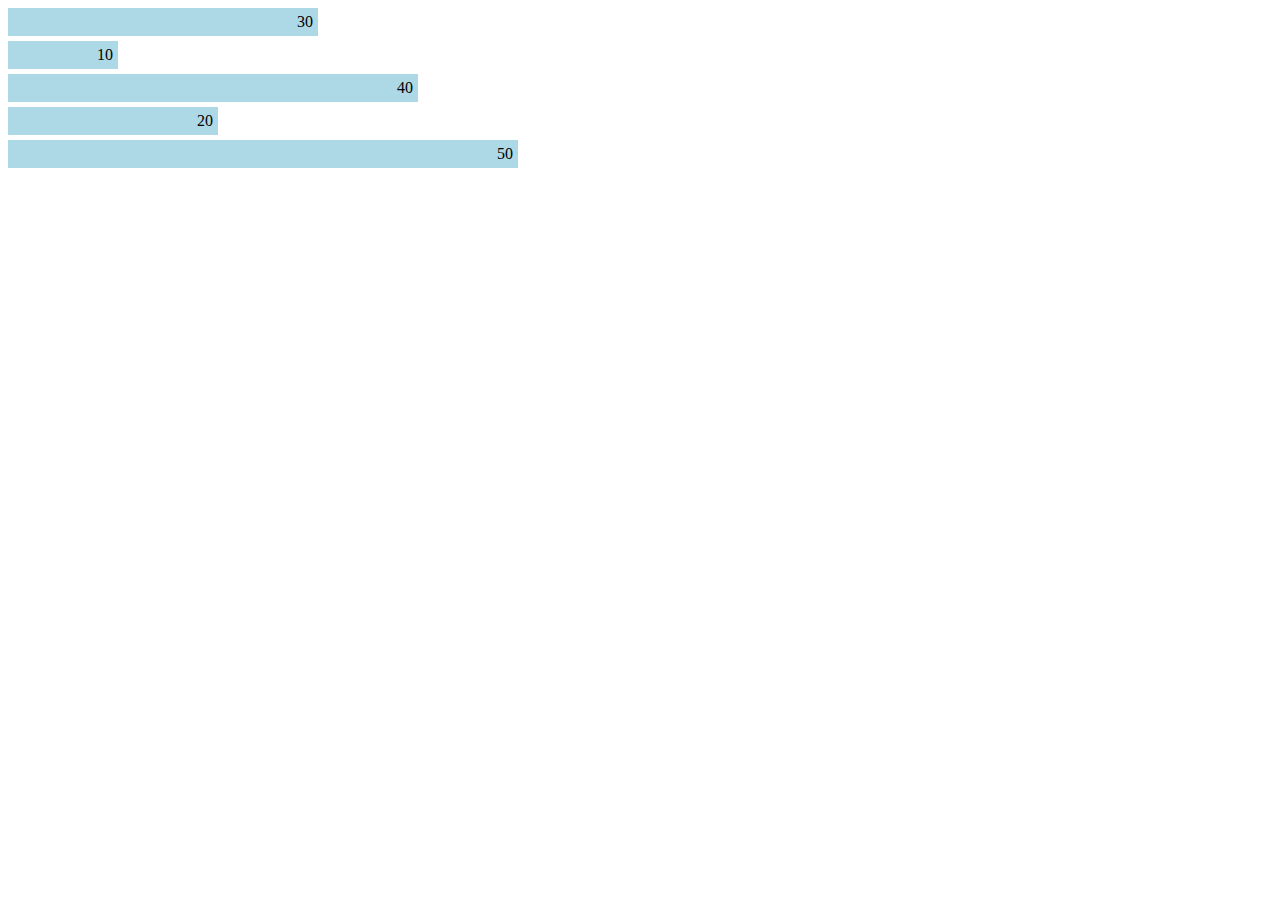
<file: Chapter-1/index.html>
<!DOCTYPE html>
<html>
  <head>
    <meta charset="utf-8">
    <title>D3-Chapter-1</title>
    <script type="text/javascript" src="../lib/d3.min.js"></script>
    <style>
        .barra {
        background-color: lightblue;
        margin-bottom: 5px;
        padding: 5px;
        text-align: right;
      }
    </style>
  </head>
  <body>

    <div id="grafico"></div>

    <script type="text/javascript">
      d3.select('#grafico')
        .selectAll('div.barra')
        .data([30, 10, 40, 20, 50])
        .enter()
          .append('div')
          .classed('barra', true)
          .text(d => d)
          .style('width', d => d*10+'px');
    </script>
  </body>
</html>
</file>
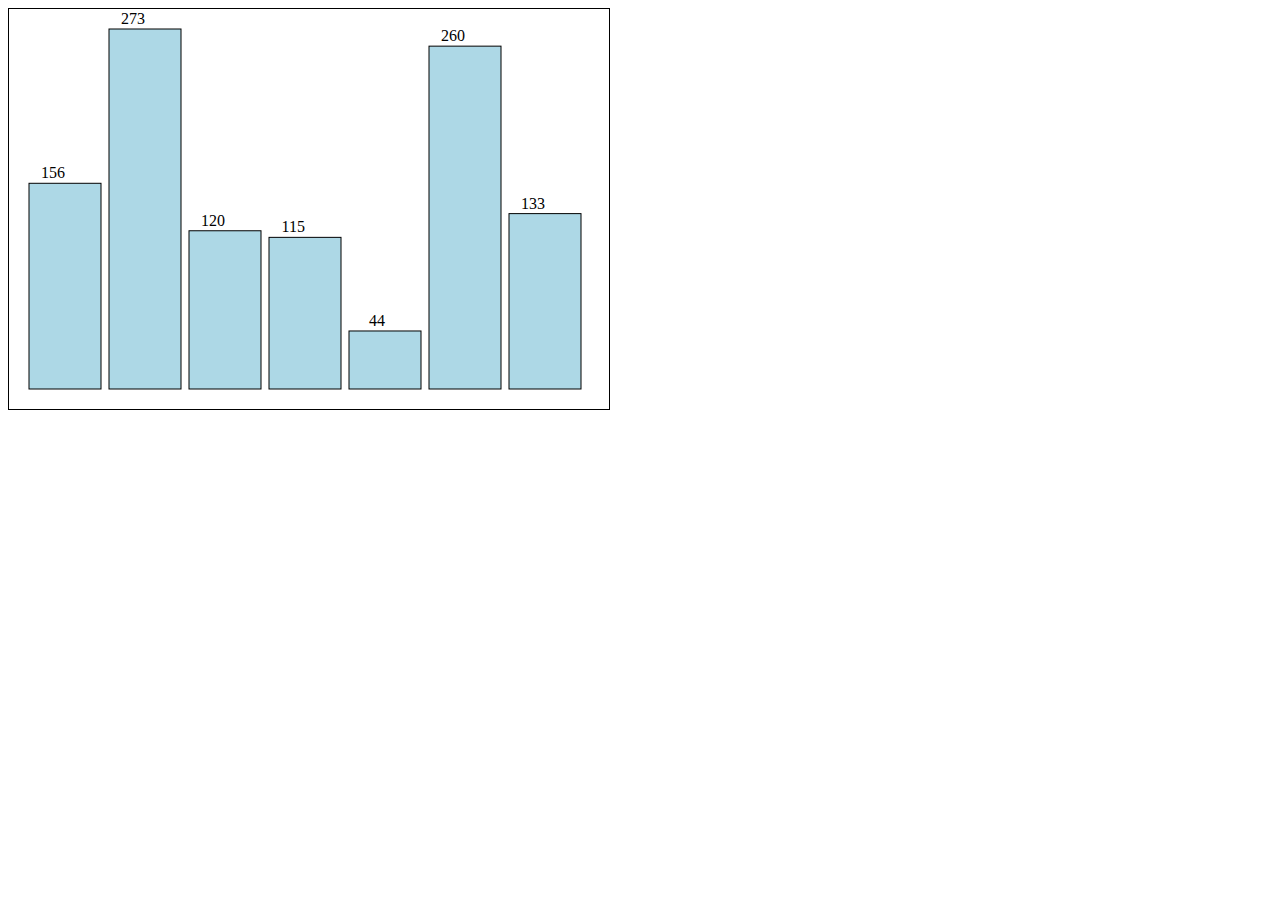
<file: Chapter-2/index.html>
<!DOCTYPE html>
<html>
  <head>
    <meta charset="utf-8">
    <title>D3-Chapter-2</title>
    <script type="text/javascript" src="../lib/d3.min.js"></script>
    <link rel="stylesheet" href="graficos.css" />
    <script type="text/javascript" src="graficos.js"></script>
    <script>
      function executa(){
        var dados = [156, 273, 120, 115, 44, 260, 133];
        grafico({
          seletor: '#grafico',
          dados: dados,
          altura: 400,
          largura: 600
        });
      }
    </script>
  </head>
  <body onload="executa()">

    <svg id="grafico"></svg>
  </body>
</html>
</file>
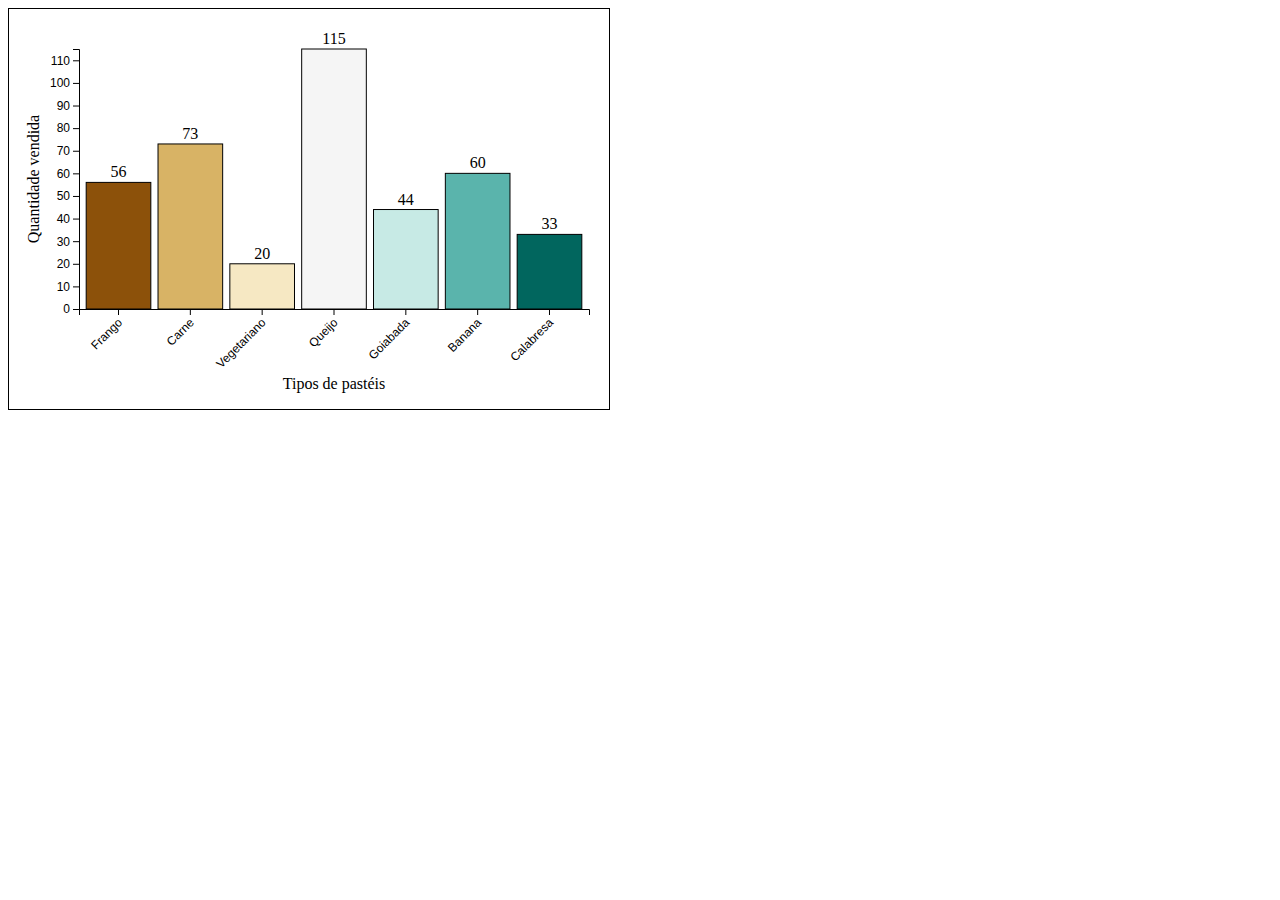
<file: Chapter-3/index.html>
<!DOCTYPE html>
<html>
  <head>
    <meta charset="utf-8" />
    <title>Chapter-3</title>
    <script type="text/javascript" src="../lib/d3.min.js"></script>
    <script type="text/javascript" src="graficos.js"></script>
    <link rel="stylesheet" href="graficos.css">
    <script type="text/javascript">
    function executa() {
    var dados = [
     {chave: 'Frango', valor: 56},
     {chave: 'Carne', valor: 73},
     {chave: 'Vegetariano', valor: 20},
     {chave: 'Queijo', valor: 115},
     {chave: 'Goiabada', valor: 44},
     {chave: 'Banana', valor: 60},
     {chave: 'Calabresa', valor: 33}
    ];
    grafico({
      seletor: '#grafico',
      dados: dados,
      altura: 400,
      largura: 600,
      tituloX: 'Tipos de pastéis',
      tituloY: 'Quantidade vendida'
    });
  }
    </script>
  </head>
  <body onload="executa()">

    <svg id="grafico"></svg>
  </body>
</html>
</file>
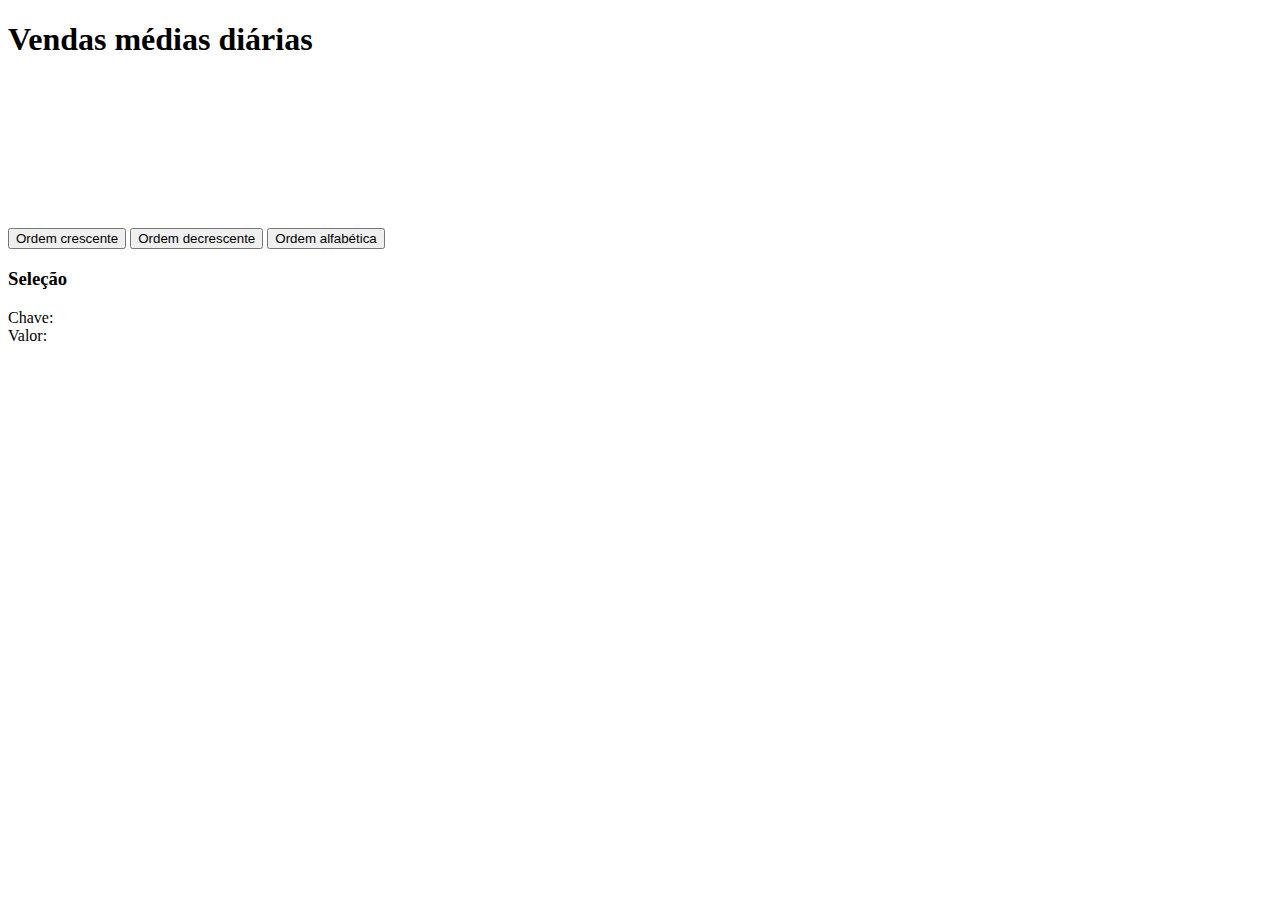
<file: Chapter-4/index.html>
<!DOCTYPE html>
<html lang="pt-br">
<head>
  <meta charset="UTF-8"/>
  <title>D3JS</title>
  <script src="https://d3js.org/d3.v4.min.js"></script>
  <link href="graficos.css" rel="stylesheet" />
  <script src="graficos.js"></script>
  <script>
    var p;
    var dados = [
      {chave: 'Frango', valor: 56},
      {chave: 'Carne', valor: 73},
      {chave: 'Vegetariano', valor: 20},
      {chave: 'Queijo', valor: 115},
      {chave: 'Goiabada', valor: 44},
      {chave: 'Banana', valor: 60},
      {chave: 'Calabresa', valor: 33}
    ];

    function executa() {
      p = new GraficoDeBarras({
        seletor: '#grafico',
        dados: dados,
        altura: 400,
        largura: 600,
        tituloX: 'Tipos de pastéis',
        tituloY: 'Quantidade vendida',
        callback: clicado
      });
    }

    function crescente() {
      dados.sort((a,b)=>a.valor-b.valor);
      p.atualize(dados);
    }

    function decrescente() {
      dados.sort((a,b)=>b.valor-a.valor);
      p.atualize(dados);
    }

    function alfabetica() {
      dados.sort((a,b)=>a.chave>b.chave?1:0);
      p.atualize(dados);
    }

    function clicado(d) {
      document.getElementById('chaveSelecionada').innerHTML = d.chave;
      document.getElementById('valorSelecionado').innerHTML = d.valor;
    }
  </script>
</head>
<body onload="executa()">
  <h1>Vendas médias diárias</h1>
  <svg id="grafico"></svg>
  <p>
    <button onclick="crescente()">Ordem crescente</button>
    <button onclick="decrescente()">Ordem decrescente</button>
    <button onclick="alfabetica()">Ordem alfabética</button>
  </p>
  <h3>Seleção</h3><p>Chave: <span id="chaveSelecionada"></span><br/>
  Valor: <span id="valorSelecionado"></span></p>
</body>
</html>
</file>
<file: Chapter-2/graficos.css>
#grafico {
  border: thin solid black;
}
.barra {
  fill: lightblue;
  stroke: black;
}
.rotulo {
  text-anchor: end;
}
</file>
<file: Chapter-3/graficos.css>
#grafico {
  border: thin solid black;
}
.barra {
  stroke: black;
}
.rotulo {
  text-anchor: middle;
}
#eixoX text {
  font-size: 120%;
  text-anchor: end;
  transform: translate(-8px, 2px) rotate(-45deg);
}
#eixoY text {
  font-size: 120%;
}
</file>
<file: Chapter-4/graficos.css>
h1 {
  margin-bottom: 0;
}
#grafico {
  shape-rendering: crispEdges;
}
.barra {
  stroke: black;
}
.rotulo {
  text-anchor: middle;
}
.tituloeixo {
  font-family: Helvetica, Arial, sans-serif;
}
#eixoX text {
  font-size: 120%;
  text-anchor: end;
  transform: translate(-8px, 2px) rotate(-45deg);
}
#eixoY text {
  font-size: 120%;
}
#grade path {
  display: none;
}
#grade line {
  stroke: #AAA;
  stroke-dasharray: 2,2;
}
</file>
